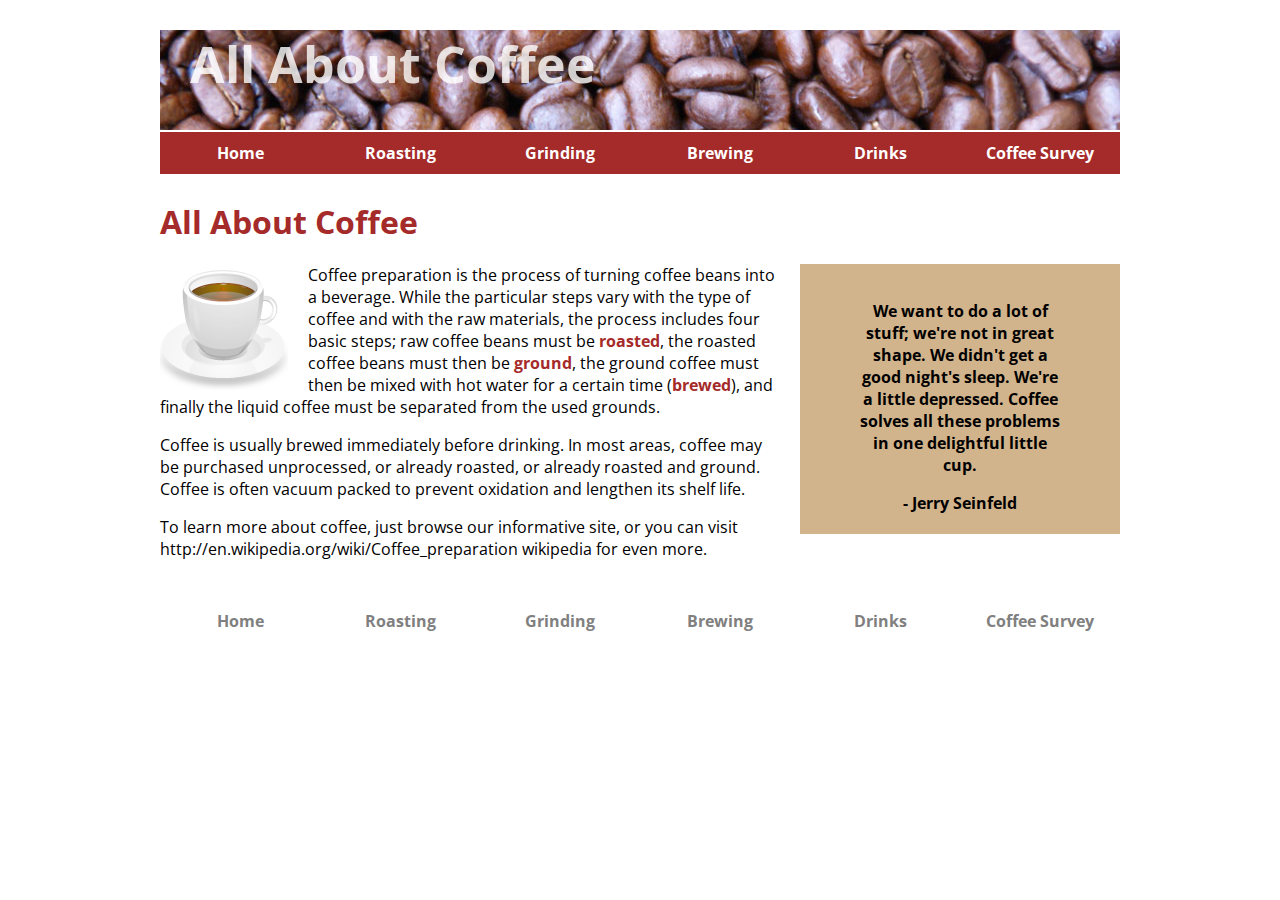
<file: ejemplo/index.html>
<!doctype html>
<html>
<head>
<meta charset="utf-8"/>
<title>All About Coffee</title>
<link href='http://fonts.googleapis.com/css?family=Open+Sans' rel='stylesheet' type='text/css'>
<link href="styles.css" rel="stylesheet" type="text/css" />
</head>
<body>
<header>
<h1>All About Coffee</h1>
<nav>
<ul>
<li><a href="index.html">Home</a></li>
<li><a href="roasting.html">Roasting</a></li>
<li><a href="grinding.html">Grinding</a></li>
<li><a href="brewing.html">Brewing</a></li>
<li><a href="drinks.html">Drinks</a></li>
<li><a href="survey.html">Coffee Survey</a></li>
</ul>
</nav>
</header>
<h1>All About Coffee</h1>
<aside>
<blockquote>We want to do a lot of stuff; we're not in great shape. We didn't get a good night's sleep. We're a little depressed. Coffee solves all these problems in one delightful little cup.</blockquote>
- Jerry Seinfeld
</aside>
<section>
<img class="photo-left" src="images/coffee-cup.png" alt="a cup of coffee" width="128" height="128" />
<p>Coffee preparation is the process of turning coffee beans into a beverage. While the particular steps vary with the type of coffee and with the raw materials, the process includes four basic steps; raw coffee beans must be <a href="roasting.html">roasted</a>, the roasted coffee beans must then be <a href="grinding.html">ground</a>, the ground coffee must then be mixed with hot water for a certain time (<a href="brewing.html">brewed</a>), and finally the liquid coffee must be separated from the used grounds.</p>

<p>Coffee is usually brewed immediately before drinking. In most areas, coffee may be purchased unprocessed, or already roasted, or already roasted and ground. Coffee is often vacuum packed to prevent oxidation and lengthen its shelf life.</p>

<p>To learn more about coffee, just browse our informative site, or you can visit 
http://en.wikipedia.org/wiki/Coffee_preparation wikipedia for even more.</p>
</section>
<footer>
<nav>
<ul>
<li><a href="index.html">Home</a></li>
<li><a href="roasting.html">Roasting</a></li>
<li><a href="grinding.html">Grinding</a></li>
<li><a href="brewing.html">Brewing</a></li>
<li><a href="drinks.html">Drinks</a></li>
<li><a href="survey.html">Coffee Survey</a></li>
</ul>
</nav>
</footer>
</body>
</html>
</file>
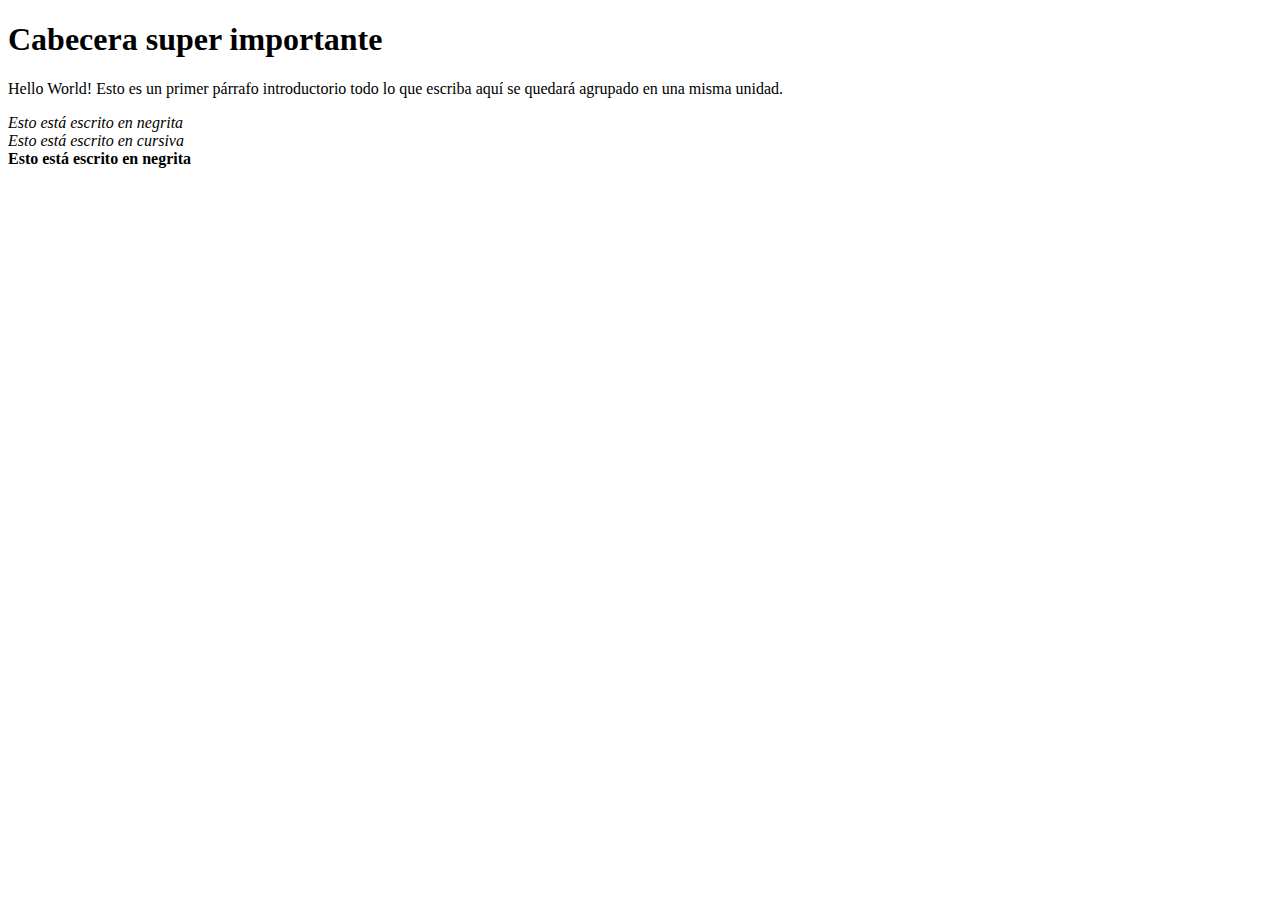
<file: 01_letraSalto.html>
<!doctype html>
<html>
	<head>
		<meta charset="utf-8">
		<title>Mi página</title>
	</head>
	<body>
		<h1>Cabecera super importante</h1>
		
		<p>Hello World! Esto es un primer párrafo introductorio
		todo lo que escriba aquí se quedará agrupado en una misma
		unidad.</p>
		
		<em>Esto está escrito en negrita</em>
		<br>
		<i>Esto está escrito en cursiva</i>
		<br>
		<strong>Esto está escrito en negrita</strong>
		
	</body>
</html>
</file>
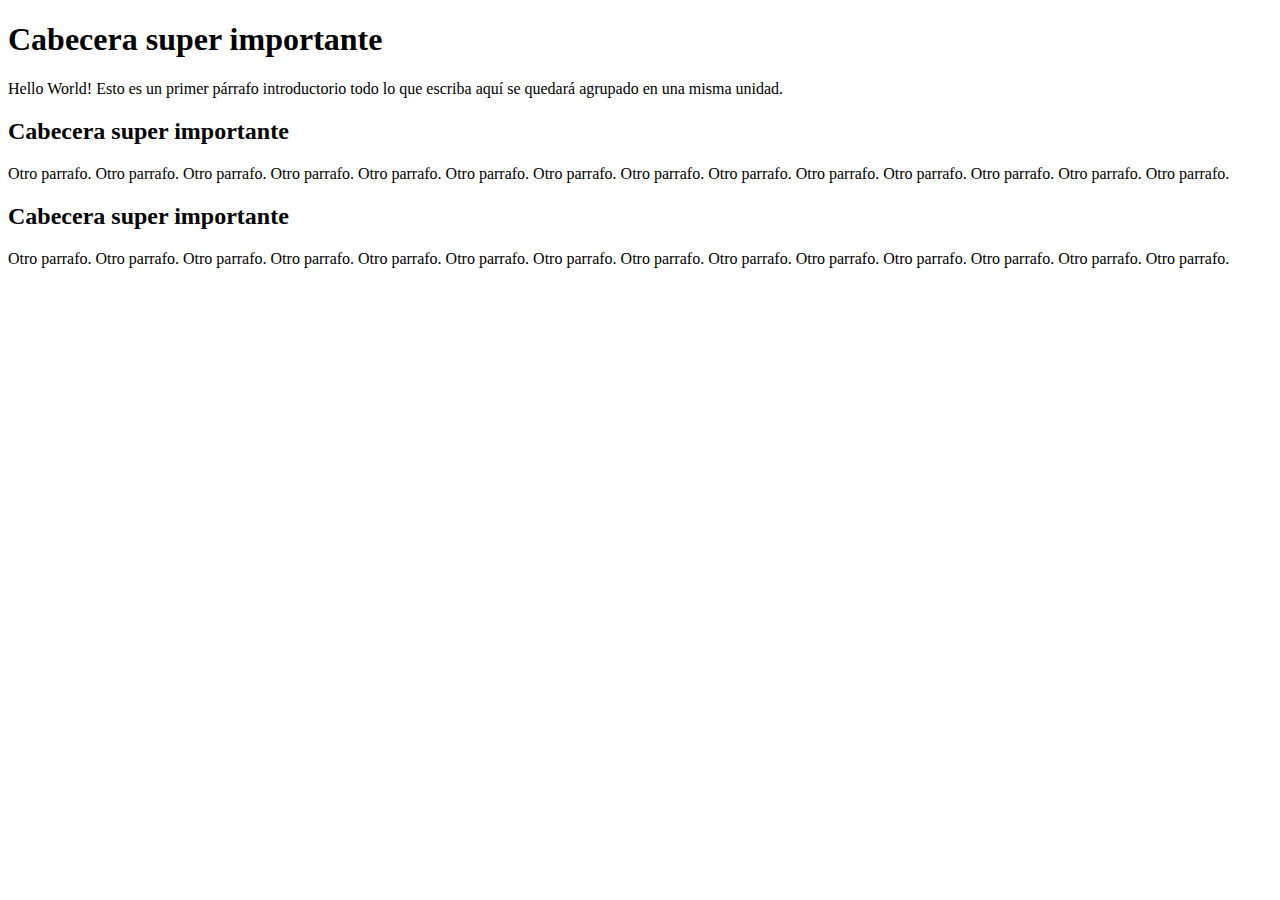
<file: 02_parrafos.html>
<!doctype html>
<html>
	<head>
		<meta charset="utf-8">
		<title>Mi página</title>
	</head>
	<body>
		<h1>Cabecera super importante</h1>
		<p>Hello World! Esto es un primer párrafo introductorio
		todo lo que escriba aquí se quedará agrupado en una misma
		unidad.</p>
		
		<h2>Cabecera super importante</h2>
		<p>Otro parrafo. Otro parrafo. Otro parrafo. Otro parrafo. 
		Otro parrafo. Otro parrafo. Otro parrafo. Otro parrafo. Otro parrafo. 
		Otro parrafo. Otro parrafo. Otro parrafo. Otro parrafo. Otro parrafo. </p>
		
		<h2>Cabecera super importante</h2>
		<p>Otro parrafo. Otro parrafo. Otro parrafo. Otro parrafo. 
		Otro parrafo. Otro parrafo. Otro parrafo. Otro parrafo. Otro parrafo. 
		Otro parrafo. Otro parrafo. Otro parrafo. Otro parrafo. Otro parrafo. </p>
	</body>
</html>
</file>
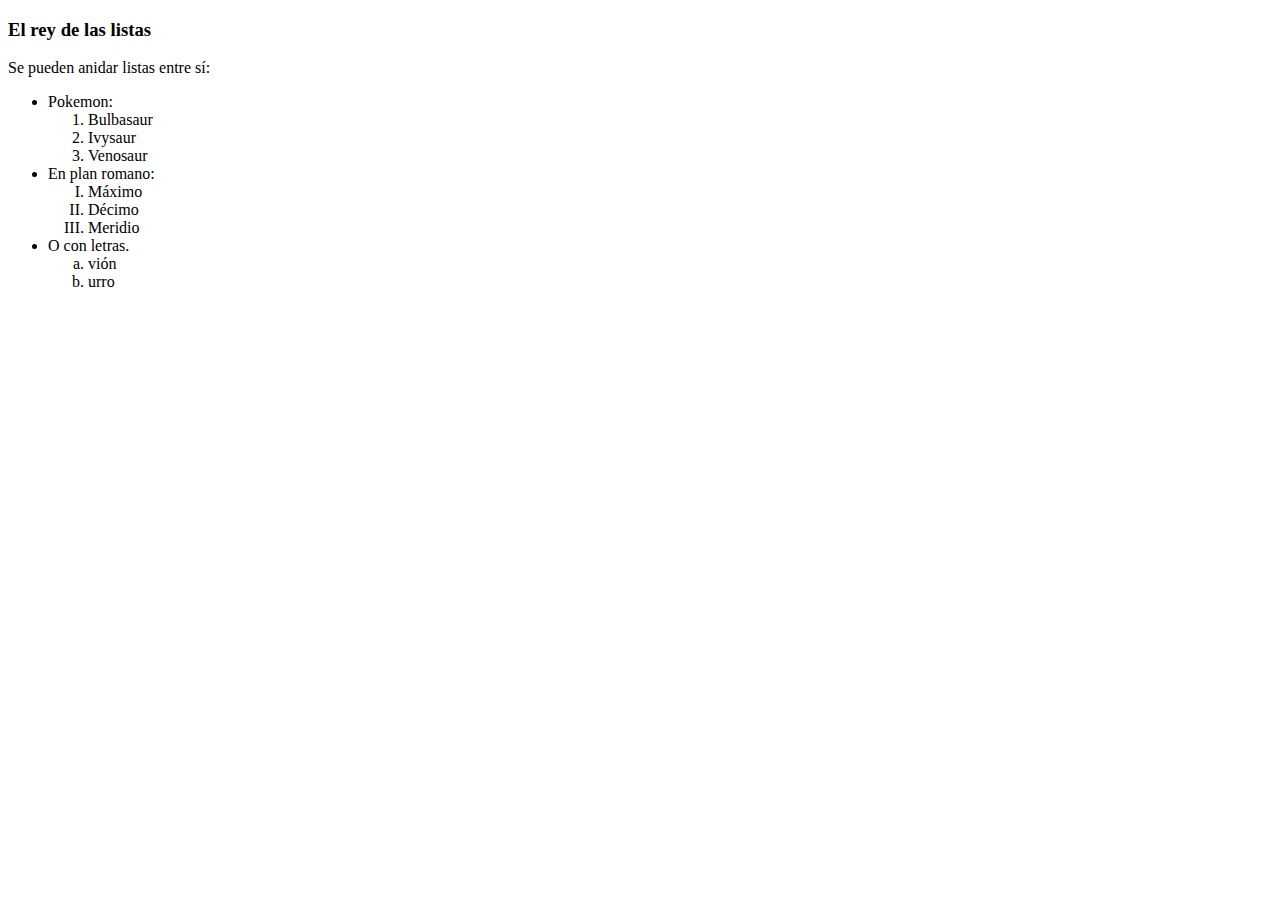
<file: 03_listas.html>
<!doctype html>
<html>
	<head>
		<meta charset="utf-8">
		<title>Mi página</title>
	</head>
	
	<body>
		<h3>El rey de las listas</h3>
		
		<p>Se pueden anidar listas entre sí:</p>
		<ul>
			<li> Pokemon:
			<ol> 
				<li> Bulbasaur
				<li> Ivysaur
				<li> Venosaur
			</ol>
			</li> 
			<li>En plan romano:
			<ol = type="I"> 
				<li> Máximo
				<li> Décimo
				<li> Meridio
			</ol>
			</li> 
			<li>O con letras.
			<ol = type="a"> 
				<li> vión
				<li> urro
			</ol>
		</ul>
	</body>
</html>
</file>
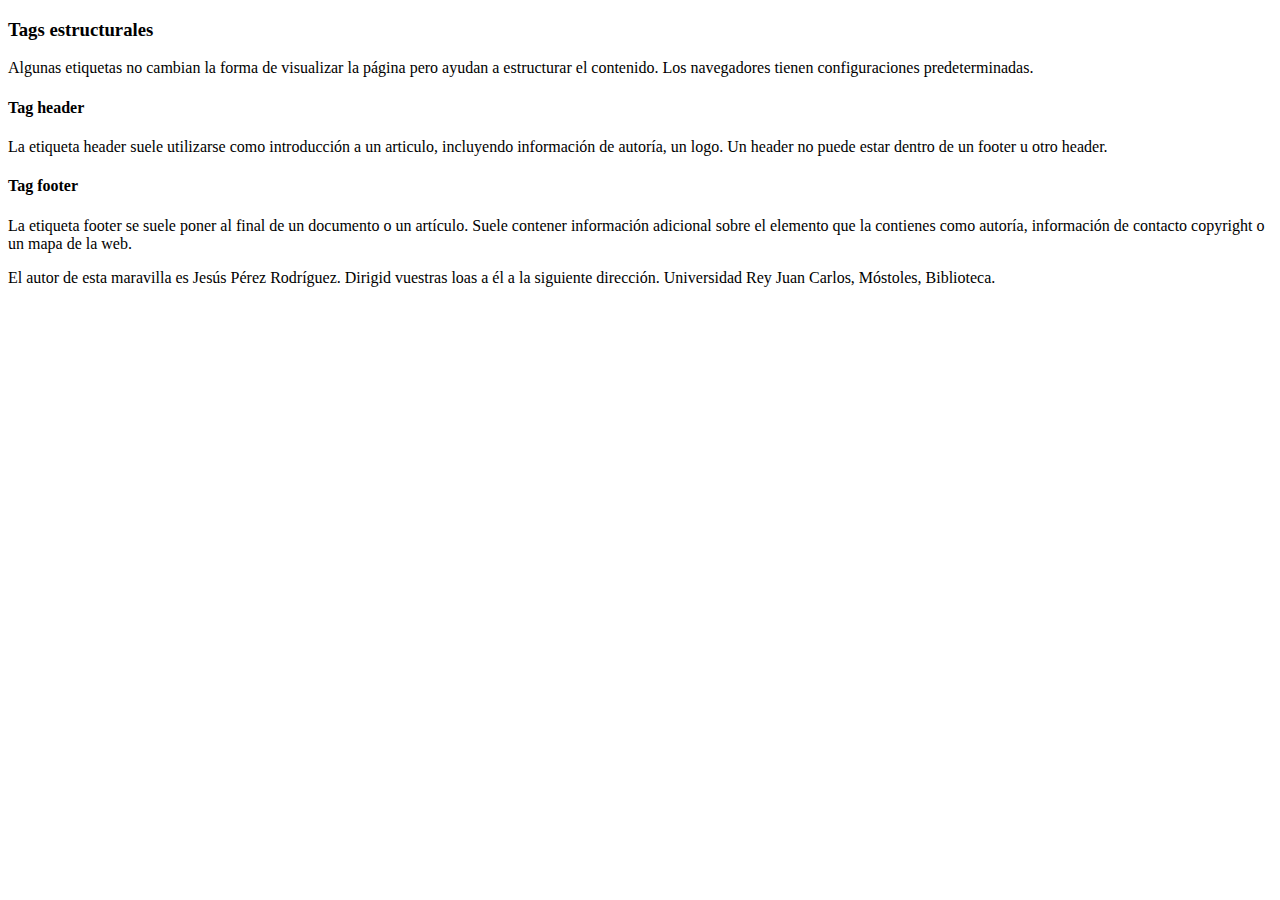
<file: 04_estructurales.html>
<!doctype html>
<html>
	<head>
		<meta charset="utf-8">
		<title>Superpágina de multimedia</title>
	</head>
	
	<body>
		
		<article>
			<header>
				<h3>Tags estructurales</h3>
				Algunas etiquetas no cambian la forma de visualizar
				la página pero ayudan a estructurar el contenido.
				Los navegadores tienen configuraciones predeterminadas.
			<header>
			<section>
				<h4>Tag header</h4>
				<p>La etiqueta header suele utilizarse como introducción
				a un articulo, incluyendo información de autoría, un logo.
				Un header no puede estar dentro de un footer u otro header.</p>
			</section>
			<section>
				<h4>Tag footer</h4>
				<p>La etiqueta footer se suele poner al final de un documento
				o un artículo. Suele contener información adicional sobre el
				elemento que la contienes como autoría, información de contacto
				copyright o un mapa de la web.</p>
			<section/>
			<footer>
				El autor de esta maravilla es Jesús Pérez Rodríguez.
				Dirigid vuestras loas a él a la siguiente dirección.
				Universidad Rey Juan Carlos, Móstoles, Biblioteca.
			</footer>
		<article/>
	</body>
</html>
</file>
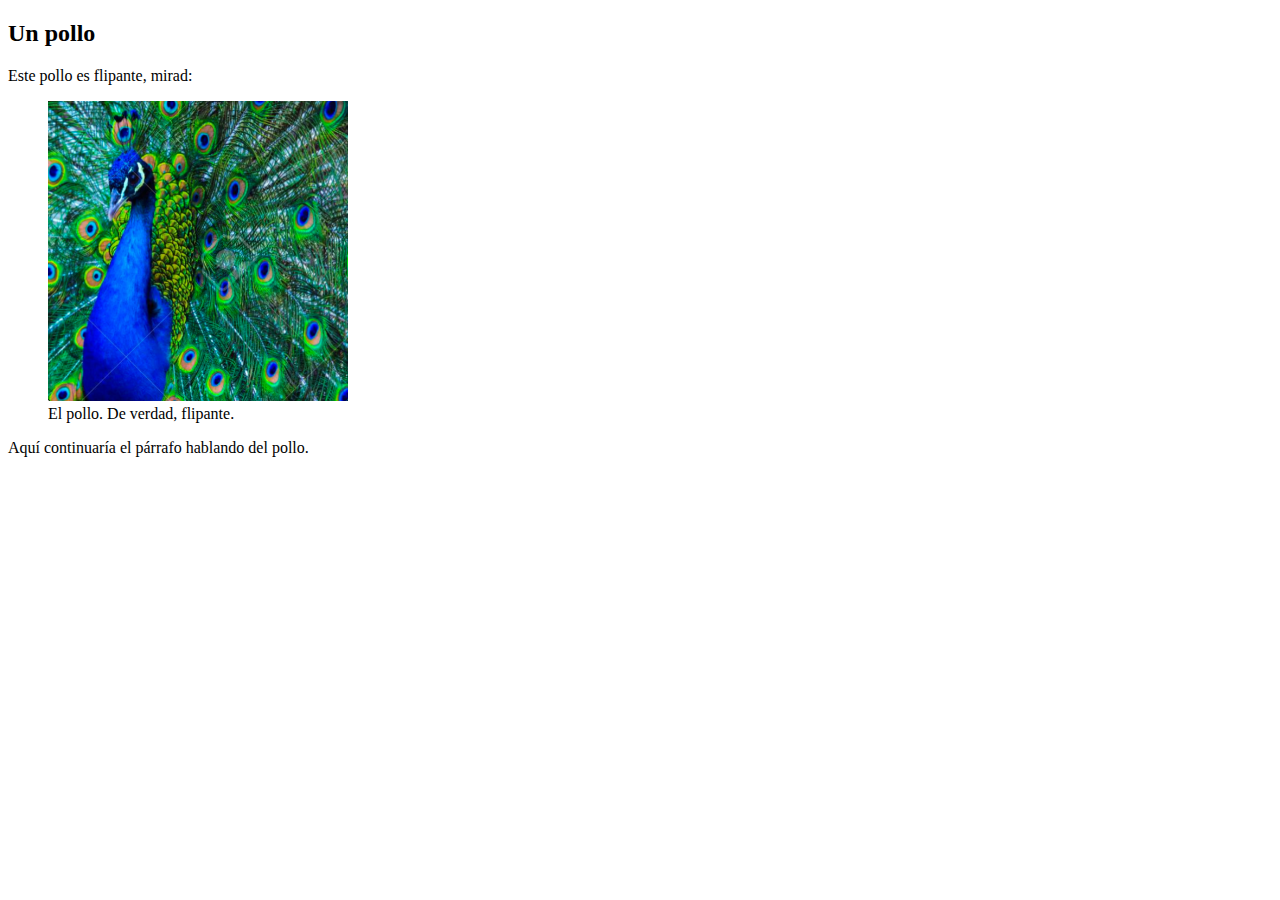
<file: 05_imagenes.html>
<!doctype html>
<html>
	<head>
		<meta charset="utf-8">
		<title>Superpágina de multimedia</title>
	</head>
	
	<body>
		<h2>Un pollo</h2>
		<p>
		Este pollo es flipante, mirad:
			<figure>	
				<img src="contenido/pollos/flipantes/polloFlipante.png"
					 width="300"
					 height="300"
					 alt="Un pollo flipante"</img>
				<figcaption>El pollo. De verdad, flipante.</figcaption>
			</figure>
		Aquí continuaría el párrafo hablando del pollo.
		</p>
	</body>
</html>
</file>
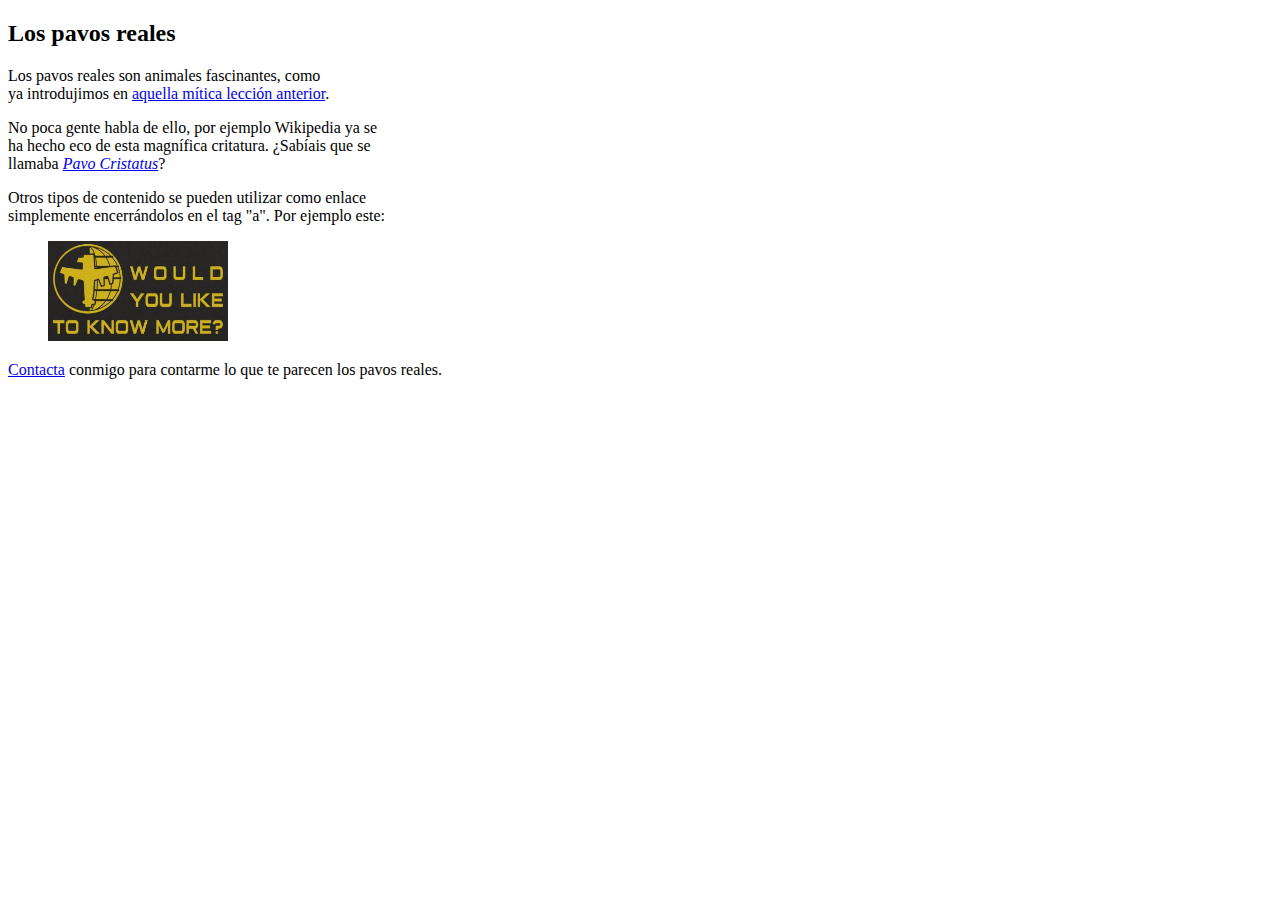
<file: 06_enlaces.html>
<!doctype html>
<html>
	<head>
		<meta charset="utf-8">
		<title>Superpágina de multimedia</title>
	</head>
	
	<body>
		<h2>Los pavos reales</h2>
		<p>
		Los pavos reales son animales fascinantes, como<br>
		ya introdujimos en <a href="imagenes.html">
		aquella mítica lección anterior</a>.
		</p>
		
		<p>
		No poca gente habla de ello, por ejemplo Wikipedia ya se<br>
		ha hecho eco de esta magnífica critatura. ¿Sabíais que se<br>
		llamaba <a href="https://es.wikipedia.org/wiki/Pavo_cristatus"
		target="_blank">
		<i>Pavo Cristatus</i><a/>?
		</p>	
		
		<p>
		Otros tipos de contenido se pueden utilizar como enlace <br> 
		simplemente encerrándolos en el tag "a". Por ejemplo este:<br>
			<a href="https://www.google.com/search?q=pavo+real&tbm=isch&ved=2ahUKEwj1jcjSocDoAhVC44UKHSHBDNQQ2-cCegQIABAA&oq=pavo+real&gs_lcp=CgNpbWcQAzIECCMQJzICCAAyAggAMgIIADICCAAyAggAMgIIADICCAAyAggAMgIIADoECAAQQzoECAAQHjoGCAAQBRAeOgYIABAIEB46BAgAEBg6BggAEAoQGFCTjAVY7aAFYLSiBWgGcAB4AIABVIgBlweSAQIxNZgBAKABAaoBC2d3cy13aXotaW1n&sclient=img&ei=HuKAXvWGL8LGlwShgrOgDQ&bih=754&biw=1536&rlz=1C1CHBF_esES841ES841&safe=off" target="_blank">
				<figure>
					<img src="contenido/estupideces/knowmore.png"
						 alt="Would you like to know more?" height="100">
				</figure>
			<a/>
		<p/>
		
		<p>
		<a href="mailto:jesus.perez@urjc.es?Subject=A mi también me flipan">
		Contacta<a/> conmigo para contarme lo que te parecen los pavos reales.
		</p>
	</body>
</html>
</file>
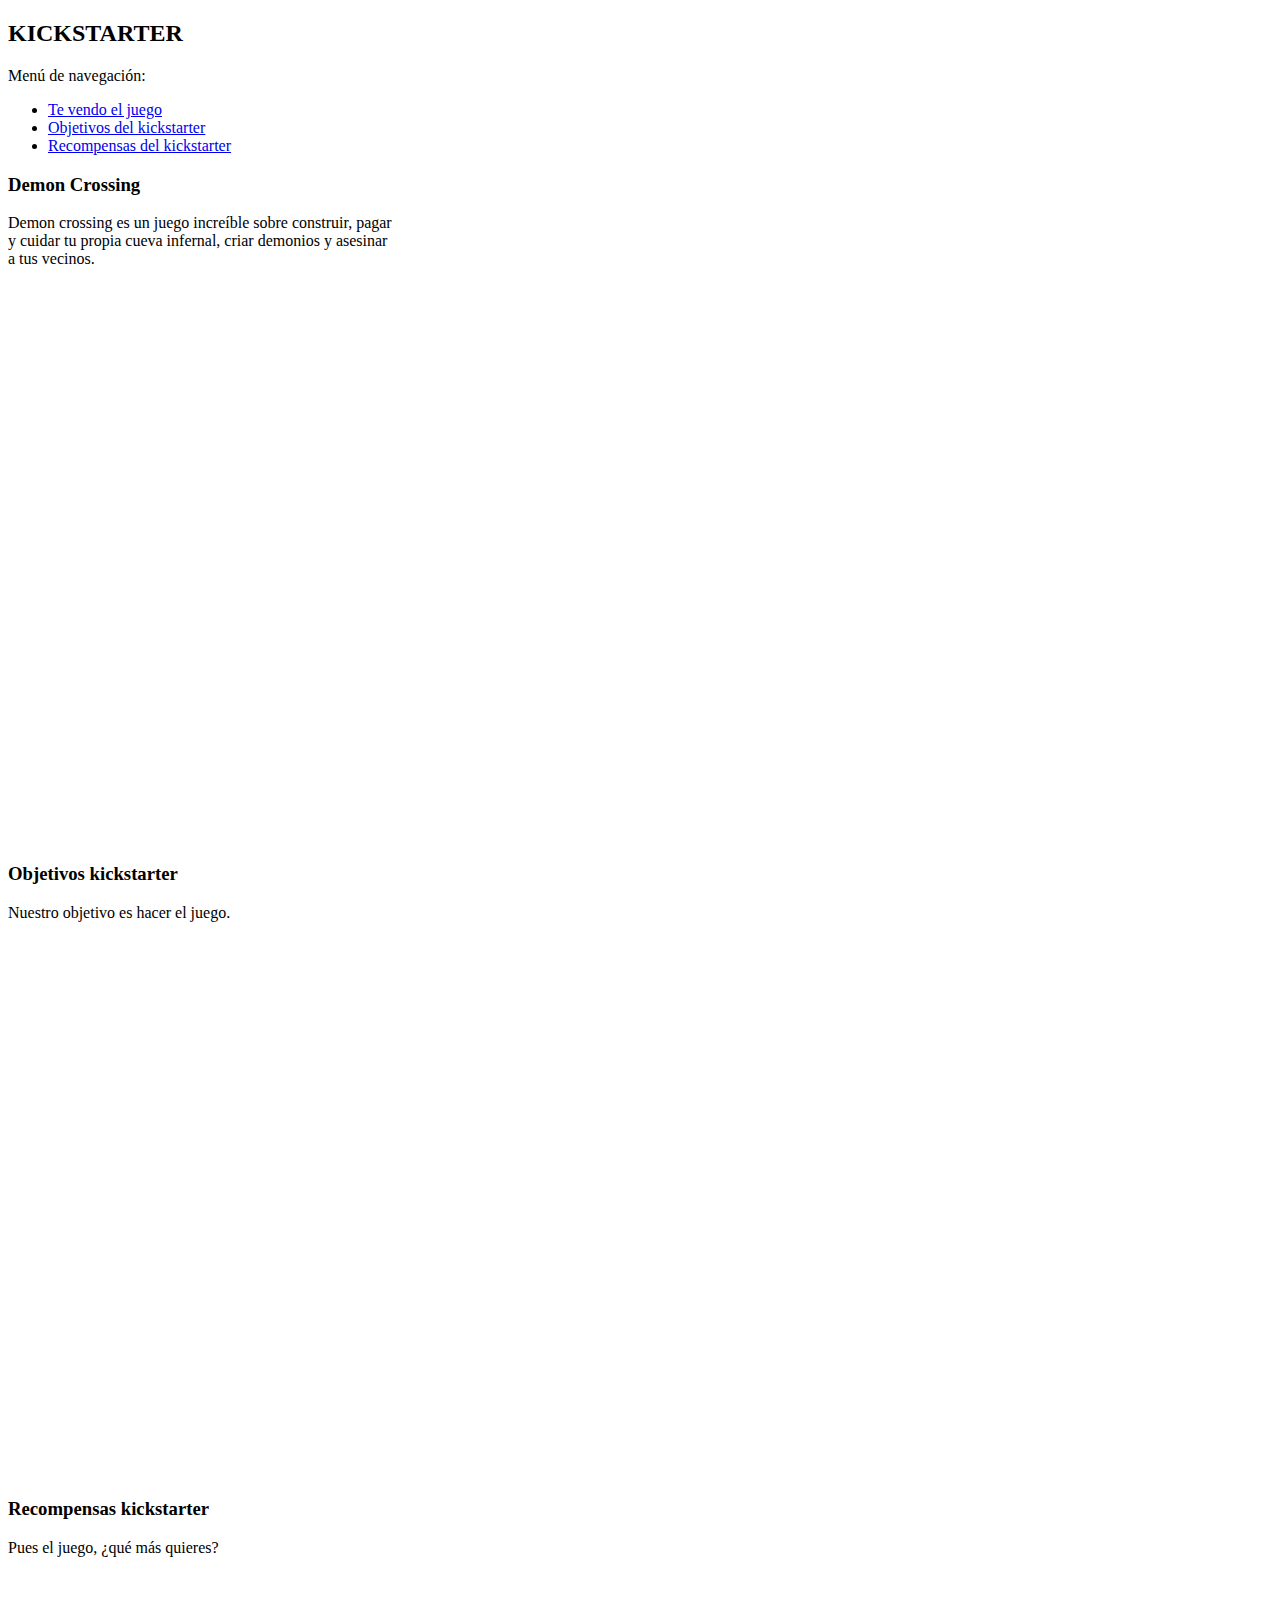
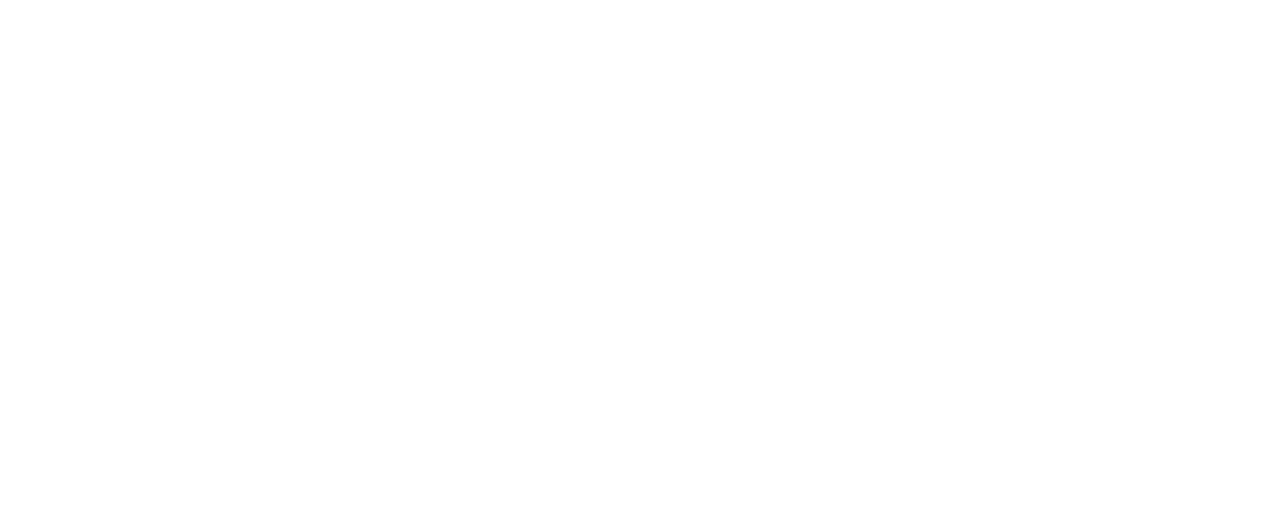
<file: 07_navegacion.html>
<!doctype html>
<html>
	<head>
		<meta charset="utf-8">
		<title>Campaña Kickstarter</title>
	</head>
	
	<body>
		<h2>KICKSTARTER</h2>
	
		<nav>
			Menú de navegación:
			<ul>
			<li><a href="#presentacion">Te vendo el juego</a></li>
			<li><a href="#objetivos">Objetivos del kickstarter</a></li>
			<li><a href="#recomensas">Recompensas del kickstarter</a></li>
			</ul>
		</nav>
		
		<h3 id="presentacion">Demon Crossing</h3>
		Demon crossing es un juego increíble sobre construir, pagar<br>
		y cuidar tu propia cueva infernal, criar demonios y asesinar<br>
		a tus vecinos.<br>
		<br><br><br><br><br><br><br><br><br><br><br><br><br><br><br><br>
		<br><br><br><br><br><br><br><br><br><br><br><br><br><br><br><br>
		
		<h3 id="objetivos">Objetivos kickstarter</h3>
		Nuestro objetivo es hacer el juego.
		<br><br><br><br><br><br><br><br><br><br><br><br><br><br><br><br>
		<br><br><br><br><br><br><br><br><br><br><br><br><br><br><br><br>
		
		<h3 id="recomensas">Recompensas kickstarter</h3>
		Pues el juego, ¿qué más quieres?
		<br><br><br><br><br><br><br><br><br><br><br><br><br><br><br><br>
		<br><br><br><br><br><br><br><br><br><br><br><br><br><br><br><br>
	</body>
</html>
</file>
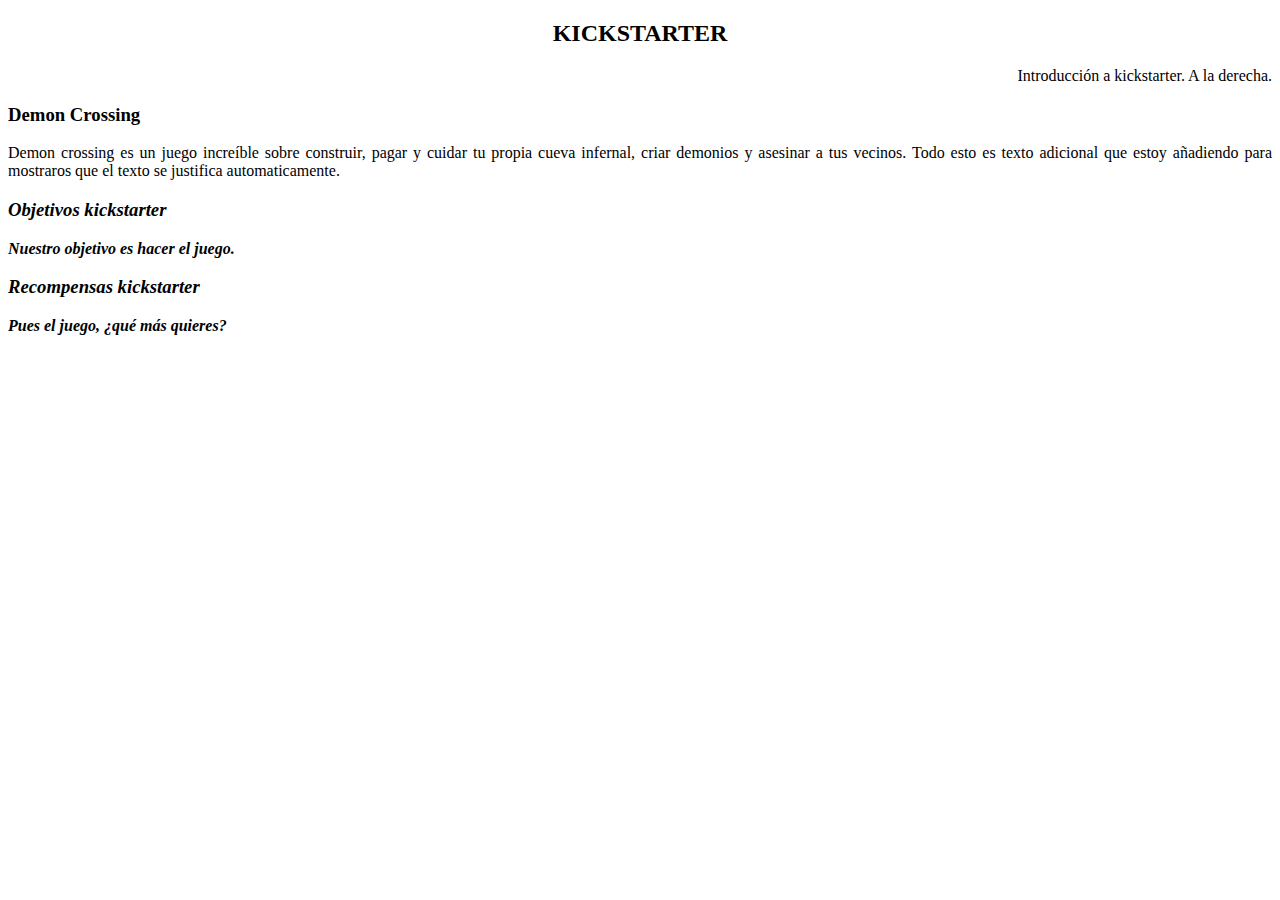
<file: 08_referencias.html>
<!doctype html>
<html>
	<head>
		<meta charset="utf-8">
		<title>Campaña Kickstarter</title>
	</head>
	
	<link href="estilos/basico.css", rel="stylesheet" type="text/css">
	
	<style>
	.importante {
		font-weight:bold;
	}
	.destacable{
		font-style:italic;
	}
	</style>
	
	<body>
		<h2 style="text-align:center;">KICKSTARTER</h2>
		<rarito>
			<p>Introducción a kickstarter. A la derecha.</p>
		</rarito>
		
		<h3 id="presentacion">Demon Crossing</h3>
		<p>Demon crossing es un juego increíble sobre construir, pagar
		y cuidar tu propia cueva infernal, criar demonios y asesinar
		a tus vecinos. Todo esto es texto adicional que estoy añadiendo
		para mostraros que el texto se justifica automaticamente.</p>
		
		<div class="destacable">
			<h3 id="objetivos">Objetivos kickstarter</h3>
			<p class="importante">Nuestro objetivo es hacer el juego.</p>
			
			<h3 id="recomensas">Recompensas kickstarter</h3>
			<p class="importante">Pues el juego, ¿qué más quieres?</p>
		</div>
	</body>
</html>
</file>
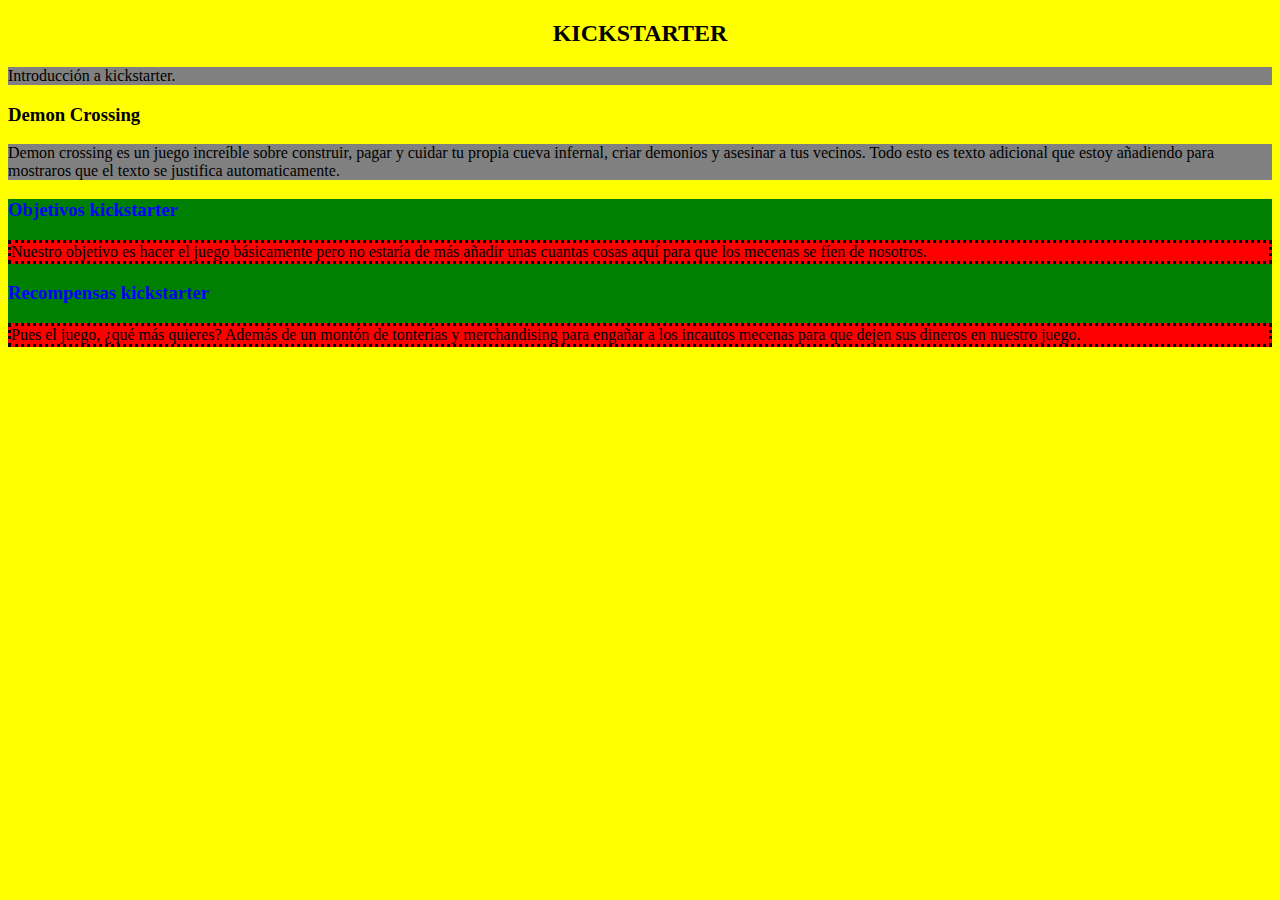
<file: 09_colorinchis.html>
<!doctype html>
<html>
	<head>
		<meta charset="utf-8">
		<title>Campaña Kickstarter</title>
	</head>
	
	<link href="estilos/colorinchis.css", rel="stylesheet" type="text/css">
	
	<body>
		<h2 style="text-align:center;">KICKSTARTER</h2>

		<p>Introducción a kickstarter.</p>
		
		<h3 id="presentacion">Demon Crossing</h3>
		<p>Demon crossing es un juego increíble sobre construir, pagar
		y cuidar tu propia cueva infernal, criar demonios y asesinar
		a tus vecinos. Todo esto es texto adicional que estoy añadiendo
		para mostraros que el texto se justifica automaticamente.</p>
		
		<div class="destacable">
			<h3 id="objetivos">Objetivos kickstarter</h3>
			<p class="importante">Nuestro objetivo es hacer el juego básicamente pero no estaría 
				de más añadir unas cuantas cosas aquí para que los mecenas se fíen 
				de nosotros.</p>
			
			<h3 id="recompensas">Recompensas kickstarter</h3>
			<p class="importante">Pues el juego, ¿qué más quieres? Además de un montón de tonterías
				y merchandising para engañar a los incautos mecenas para que dejen 
				sus dineros en nuestro juego.</p>
		</div>
	</body>
</html>
</file>
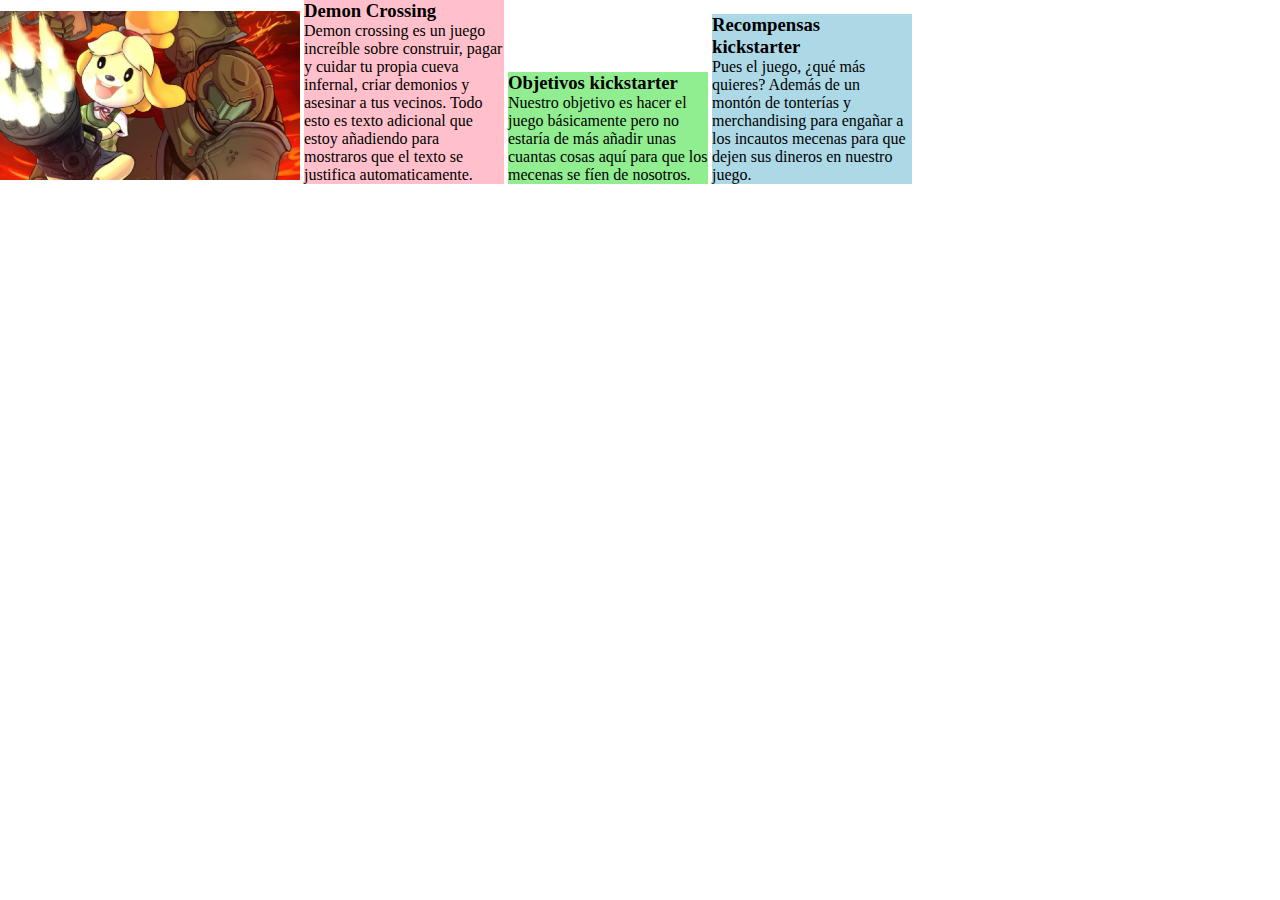
<file: 10_margenes.html>
<!doctype html>
<html>
	<head>
		<meta charset="utf-8">
		<title>Campaña Kickstarter</title>
	</head>
	
	<link href="estilos/margenes.css", rel="stylesheet" type="text/css">

	<body>
	
		<img src="contenido/juego/canelaMinigun.jpg"
			 width="300"
			 alt="Canela con una minigun"</img>
			 
		<div id="presentacion">
			<h3>Demon Crossing</h3>
			<p>Demon crossing es un juego increíble sobre construir, pagar
			y cuidar tu propia cueva infernal, criar demonios y asesinar
			a tus vecinos. Todo esto es texto adicional que estoy añadiendo
			para mostraros que el texto se justifica automaticamente.</p>
		</div>
		
		<div id="objetivos">
			<h3>Objetivos kickstarter</h3>
			<p>Nuestro objetivo es hacer el juego básicamente pero no estaría 
			de más añadir unas cuantas cosas aquí para que los mecenas se fíen 
			de nosotros.</p>
		</div>
		
		<div id="recompensas">
			<h3>Recompensas kickstarter</h3>
			<p>Pues el juego, ¿qué más quieres? Además de un montón de tonterías
			y merchandising para engañar a los incautos mecenas para que dejen 
			sus dineros en nuestro juego.</p>
		</div>
	</body>
</html>
</file>
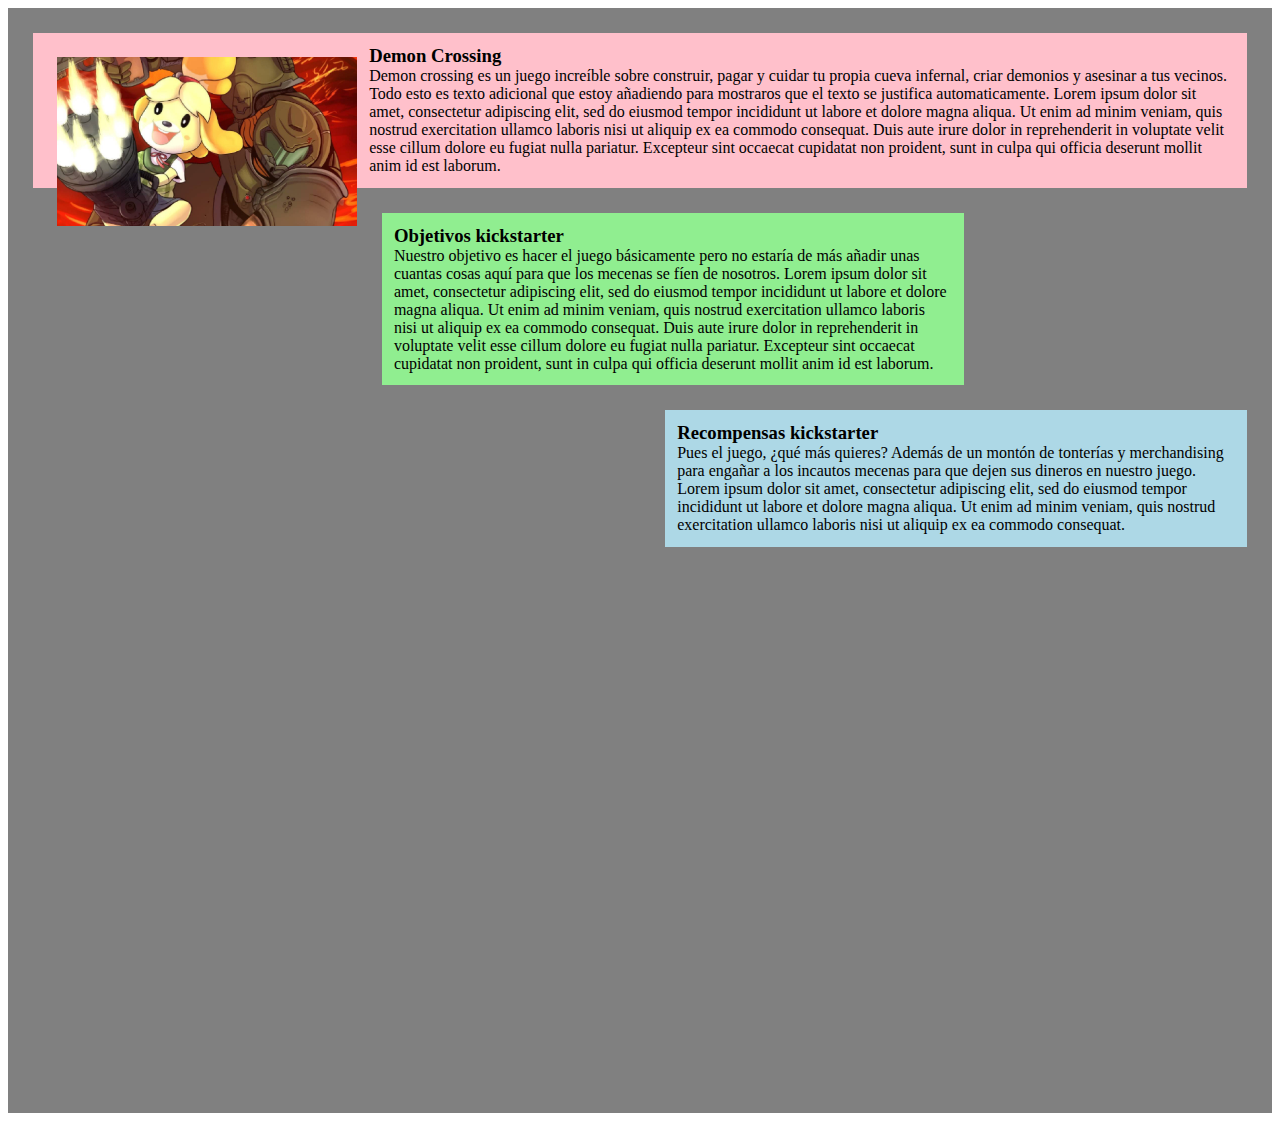
<file: 11_fluido.html>
<!doctype html>
<html>
	<head>
		<meta charset="utf-8">
		<title>Campaña Kickstarter</title>
	</head>
	
	<link href="estilos/fluido.css", rel="stylesheet" type="text/css">

	<body>	
		<div id="parent-block">	 
			<div class="block" id="presentacion">
				<img src="contenido/juego/canelaMinigun.jpg"
					 width="300"
					 alt="Canela con una minigun"
				</img>
				
				<h3>Demon Crossing</h3>
				<p>Demon crossing es un juego increíble sobre construir, pagar
				y cuidar tu propia cueva infernal, criar demonios y asesinar
				a tus vecinos. Todo esto es texto adicional que estoy añadiendo
				para mostraros que el texto se justifica automaticamente.
				Lorem ipsum dolor sit amet, consectetur adipiscing elit, sed do eiusmod tempor incididunt ut labore et dolore magna aliqua. Ut enim ad minim veniam, quis nostrud exercitation ullamco laboris nisi ut aliquip ex ea commodo consequat. Duis aute irure dolor in reprehenderit in voluptate velit esse cillum dolore eu fugiat nulla pariatur. Excepteur sint occaecat cupidatat non proident, sunt in culpa qui officia deserunt mollit anim id est laborum.</p>
			</div>
			
			<div class="block" id="objetivos">
				<h3>Objetivos kickstarter</h3>
				<p>Nuestro objetivo es hacer el juego básicamente pero no estaría 
				de más añadir unas cuantas cosas aquí para que los mecenas se fíen 
				de nosotros. Lorem ipsum dolor sit amet, consectetur adipiscing elit, sed do eiusmod tempor incididunt ut labore et dolore magna aliqua. Ut enim ad minim veniam, quis nostrud exercitation ullamco laboris nisi ut aliquip ex ea commodo consequat. Duis aute irure dolor in reprehenderit in voluptate velit esse cillum dolore eu fugiat nulla pariatur. Excepteur sint occaecat cupidatat non proident, sunt in culpa qui officia deserunt mollit anim id est laborum.</p>
			</div>
			
			<div class="block" id="recompensas">
				<h3>Recompensas kickstarter</h3>
				<p>Pues el juego, ¿qué más quieres? Además de un montón de tonterías
				y merchandising para engañar a los incautos mecenas para que dejen 
				sus dineros en nuestro juego. Lorem ipsum dolor sit amet, consectetur adipiscing elit, sed do eiusmod tempor incididunt ut labore et dolore magna aliqua. Ut enim ad minim veniam, quis nostrud exercitation ullamco laboris nisi ut aliquip ex ea commodo consequat.</p>
			</div>
		</div>
	</body>
</html>
</file>
<file: ejemplo/styles.css>
body {
font-family: 'Open Sans', sans-serif;
margin: 0 auto;
width:960px;
}
h1, h2, h3 {
color:brown;
}
ul {
list-style-image: url("images/tiny-coffee-cup.gif");
}
a:link, a:visited {
text-decoration:none;
color:brown;
font-weight:bold;
}
a:hover {
color:black;
}
nav ul {
list-style-type:none;
padding:0;
}
nav li {
display:inline;
float:left;
}
nav a:link, nav a:visited {
background-color:brown;
color:white;
display:block;
width:160px;
text-align:center;
padding: 10px 0;
}
nav a:hover {
background-color:black;
}
aside {
width:280px;
float:right;
background-color: tan;
text-align:center;
font-weight:bold;
padding:20px;
margin-left:20px;
}
.photo-left {
float:left;
margin-right:20px;
}
.photo-right {
float:right;
margin-left:20px;
}
header {
background-image: url("images/coffee-beans.jpg");
height:100px;
margin-bottom:70px;
}
header h1 {
color:rgba(256,256,256,.8);
margin-left:30px;
margin-top:30px;
font-size:50px;
}
footer {
margin: 40px 0;
}
footer nav a:link, footer nav a:visited {
color:gray;
text-decoration:none;
display:block
width:160px;
text-align:center;
background-color:white;
}
footer nav a:hover {
color:black;
}
td, th {
border:1px solid black;
width:20%;
text-align:center;
padding:5px;
}
table {
border-collapse:collapse;
}
video {
margin-bottom: 20px;
margin-left: 160px;
-webkit-filter: grayscale(100%);
-moz-filter: grayscale(100%);
filter: grayscale(100%);
}
</file>
<file: estilos/basico.css>
p {
	text-align:justify;
}
rarito p {
	text-align:right;
}
</file>
<file: estilos/colorinchis.css>
#recompensas, #objetivos {
	color:blue;
}

body {
	background-color:yellow;
}

body p {
	background-color:gray;
}


.destacable {
	background-color:green;
}

.destacable p {
	background-color:red;
	background-color:red;
	border-style:dotted;
}
</file>
<file: estilos/margenes.css>
html, body, h3, p {
	margin:0;
	padding:0;
}

div {
	/* width:400px; */
	/* display:block; */
	width:200px;
	display:inline-block;
}

#presentacion {
	margin-left:auto;
	background-color:pink;
}

#objetivos {
	margin-right:auto;
	background-color:lightgreen;
}

#recompensas {
	margin-left:auto;
	margin-right:auto;
	background-color:lightblue;
}
</file>
<file: estilos/fluido.css>
div, h3, p {
	margin:0;
	padding:0;
}

#parent-block {
	background-color:gray;
	padding:1%;
	height:1080px;
}

.block {
	margin: 1% 1% 1%;
	padding: 1%;
}

img {
	float:left;
	margin: 1% 1% 1%;
}

#presentacion {
	background-color:pink;
}

#objetivos {
	background-color:lightgreen;
	float:left;
	width:45%;
}

#recompensas {
	background-color:lightblue;
	float:right;
	width:45%;
}
</file>
